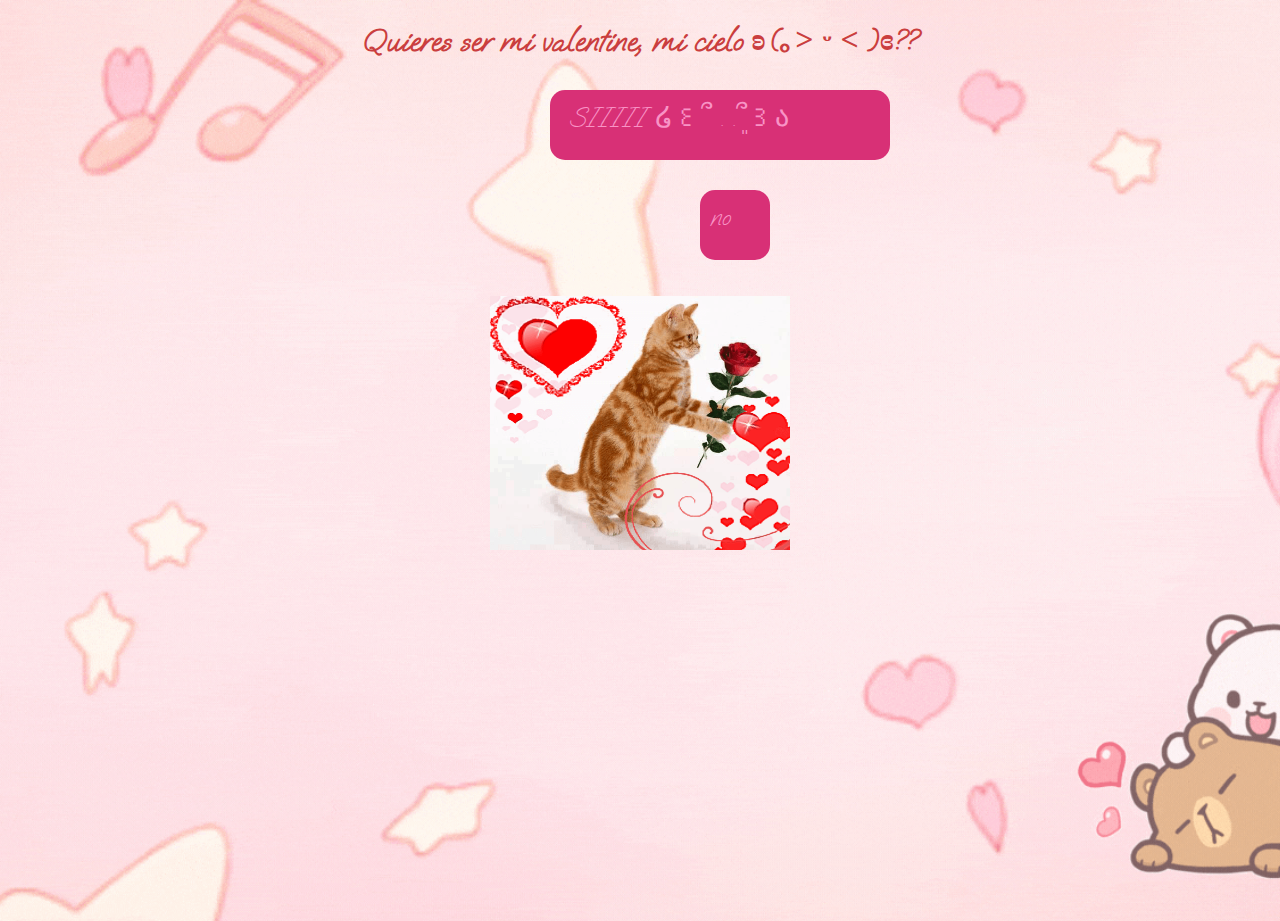
<file: Valentine/index.html>
<!DOCTYPE html>
<html lang="es">
<head>
    <meta charset="UTF-8">
    <meta name="viewport" content="width=device-width, initial-scale=1.0">
    <title>Te amo mi amorr :333</title>
    <link rel="stylesheet" href="V.css">
    <script src="V.js"></script>
    <link rel="preconnect" href="https://fonts.googleapis.com">
    <link rel="preconnect" href="https://fonts.gstatic.com" crossorigin>
    <link href="https://fonts.googleapis.com/css2?family=Oooh+Baby&display=swap" rel="stylesheet"> 
</head>
<body>
    <h1>Quieres ser mi valentine, mi cielo ʚ(｡˃ ᵕ ˂ )ɞ??</h1>
    
    <a href="V2.html" class="boton">SIIIII ໒꒰՞ . .ܸ՞꒱ა</a>

    <a href="V3.html" class="boton2">no</a>
    <div class="gif-container">
        <br><br>
        <img src="2798bb5ef97d0f0d3dee136d3c5fc400.gif" alt="GIF Animado">
    </div>
</body>
</file>
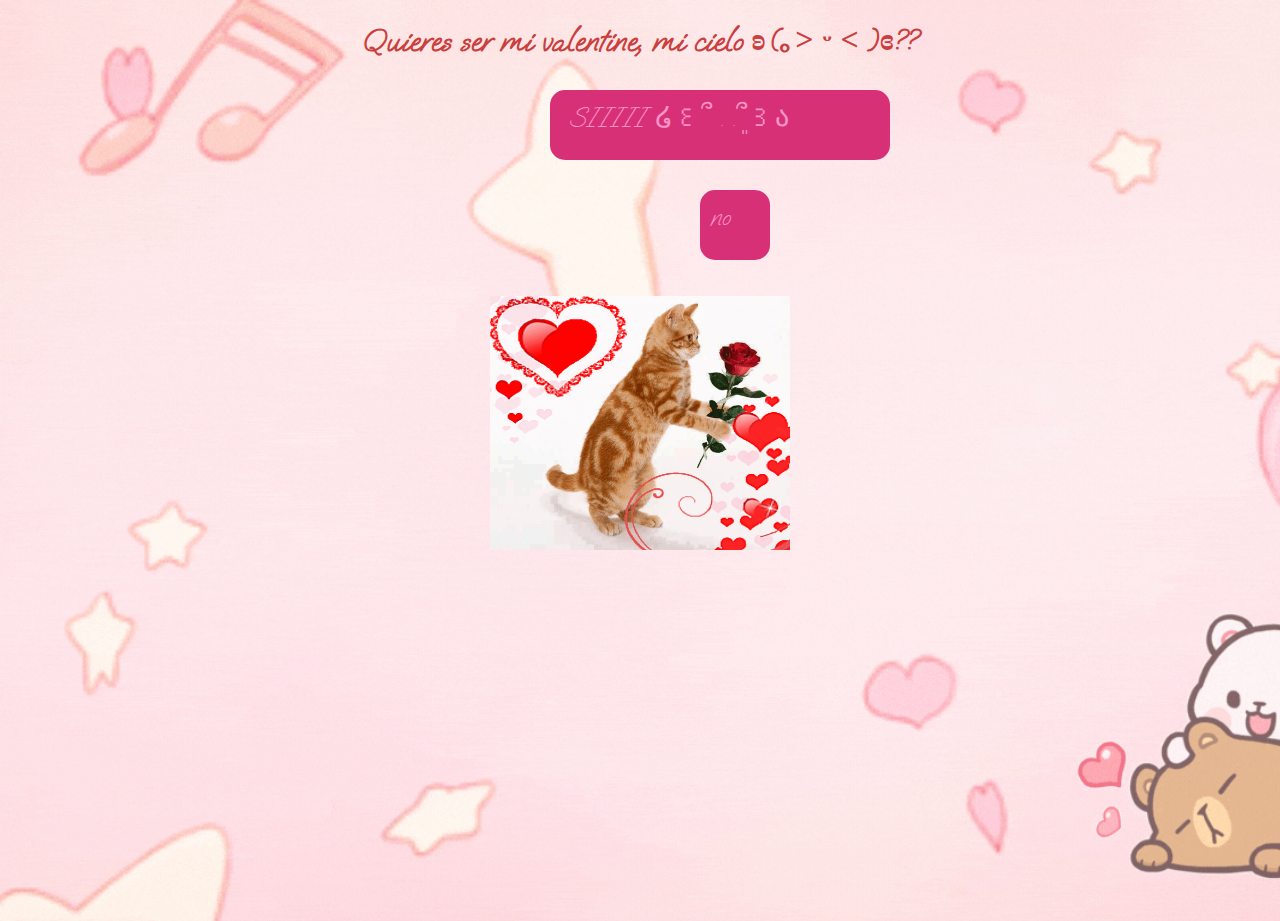
<file: Valentine/V.html>
<!DOCTYPE html>
<html lang="es">
<head>
    <meta charset="UTF-8">
    <meta name="viewport" content="width=device-width, initial-scale=1.0">
    <title>Te amo mi amorr :333</title>
    <link rel="stylesheet" href="V.css">
    <script src="V.js"></script>
    <link rel="preconnect" href="https://fonts.googleapis.com">
    <link rel="preconnect" href="https://fonts.gstatic.com" crossorigin>
    <link href="https://fonts.googleapis.com/css2?family=Oooh+Baby&display=swap" rel="stylesheet"> 
</head>
<body>
    <h1>Quieres ser mi valentine, mi cielo ʚ(｡˃ ᵕ ˂ )ɞ??</h1>
    
    <a href="V2.html" class="boton">SIIIII ໒꒰՞ . .ܸ՞꒱ა</a>

    <a href="V3.html" class="boton2">no</a>
    <div class="gif-container">
        <br><br>
        <img src="2798bb5ef97d0f0d3dee136d3c5fc400.gif" alt="GIF Animado">
    </div>
</body>
</file>
<file: Valentine/V.css>
@import url("https://fonts.google.com/share?selection.family=Oooh+Baby");
body {
    background-image: url(../Valentine/8278309.gif);
            background-size: cover; 
            background-position: center; 
            background-repeat: no-repeat; 
            height: 100vh; 
            margin: 0;
}
.gif-container {
    text-align: center;

}
.gif-container img {
    width: 300px; 
    height: auto; 
}

.boton {
    background-color: #d83076;
    color: rgb(248, 148, 198);
    padding: 10px 20px;
    border: none;
    border-radius: 15px;
    cursor: pointer;
    font-size: 28px;
    font-family: "Oooh Baby", serif;
    width: 300px;
    height: 50px;
    display: flex;
    margin-left: 550px;
    margin-top: 30px;
    text-decoration: none;
    text-align: center;
}

.boton2 {
    background-color: #d83076;
    color: rgb(248, 148, 198);
    padding: 10px 10px;
    border: none;
    border-radius: 15px;
    cursor: pointer;
    font-size: 28px;
    font-family: "Oooh Baby", serif;
    width: 50px;
    height: 50px;
    display: flex;
    margin-left: 700px;
    margin-top: 30px;
    text-decoration: none;
    text-align: center;
}
.boton:hover {
    color: #c946a1;
    background: #d83076;

}
link a{
    text-align: center;

}
h1{
    text-align: center;
    color: #ca3e3e;
    font-family: "Oooh Baby", serif;

}
</file>
